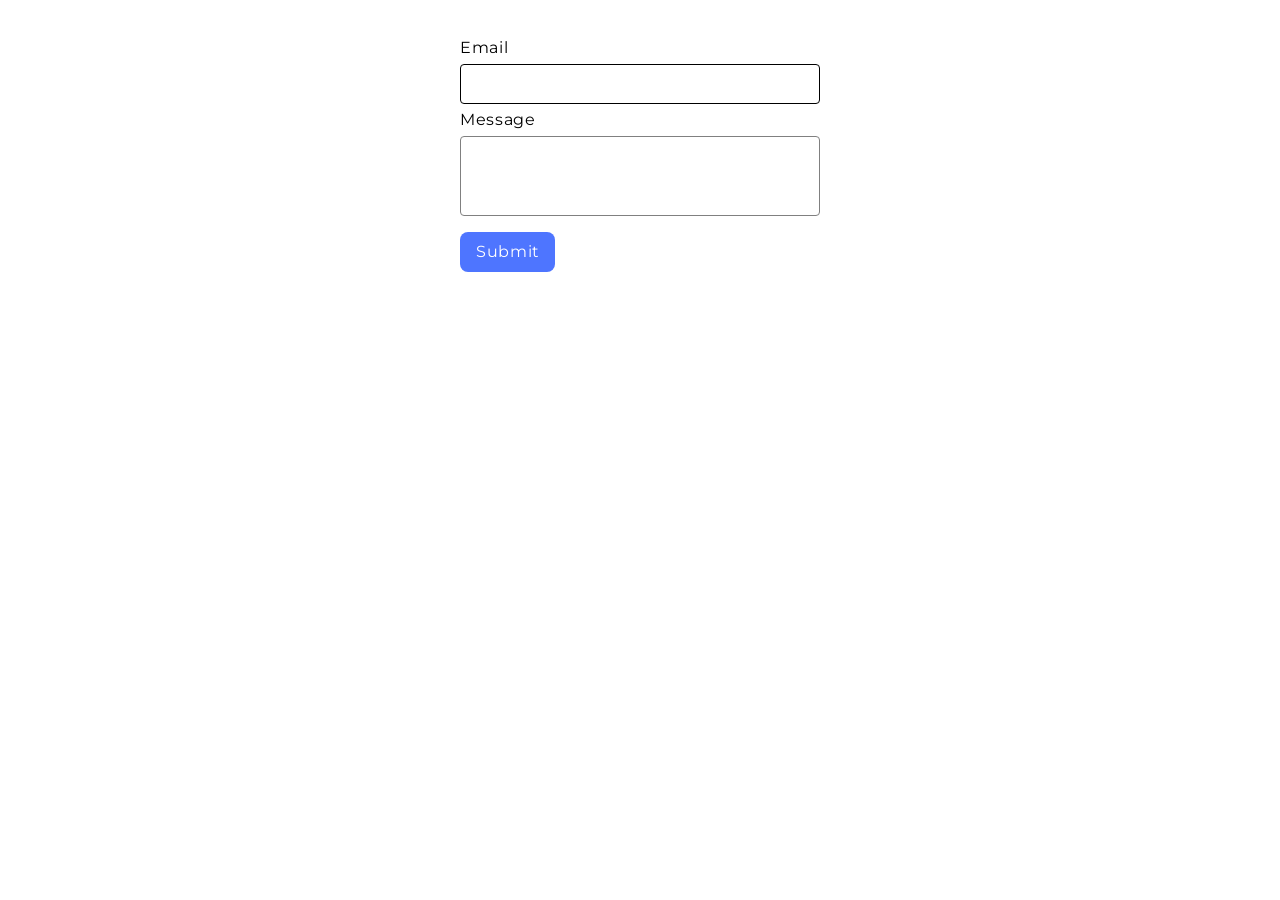
<file: src/2-form.html>
<!doctype html>
<html lang="en">
  <head>
    <meta charset="UTF-8" />
    <meta name="viewport" content="width=device-width, initial-scale=1.0" />
    <link rel="stylesheet" href="./css/styles.css" />
    <link rel="preconnect" href="https://fonts.googleapis.com" />
    <link rel="preconnect" href="https://fonts.gstatic.com" crossorigin />
    <link
      href="https://fonts.googleapis.com/css2?family=Montserrat:ital,wght@0,100..900;1,100..900&display=swap"
      rel="stylesheet"
    />
    <title>Form</title>
  </head>
  <body>
    <form class="feedback-form" autocomplete="off">
      <label>
        Email
        <input type="email" name="email" autofocus />
      </label>
      <label>
        Message
        <textarea name="message" rows="8"></textarea>
      </label>
      <button type="submit">Submit</button>
    </form>
    <script type="module" src="./js/2-form.js"></script>
  </body>
</html>
</file>
<file: src/css/styles.css>
* {
  box-sizing: border-box;
  margin: 0;
  padding: 0;
}

body {
  padding: 24px;
}

.gallery {
  display: flex;
  flex-wrap: wrap;
  gap: 8px;
  list-style: none;
  max-width: 1128px;
  margin: 0 auto;
}

.gallery-link {
  display: block;
}

.gallery-image {
  display: block;
  width: 360px;
  height: 200px;
  object-fit: cover;
}

.gallery-image:hover {
  cursor: pointer;
  transform: scale(1.01);
}

.feedback-form {
  display: flex;
  flex-direction: column;
  gap: 16px;
  padding: 24px;
  max-width: 408px;
  margin: 0 auto;
}

.feedback-form label {
  display: flex;
  flex-direction: column;
  font-size: 16px;
  gap: 8px;
  font-weight: 400px;
  font-family: 'Montserrat', sans-serif;
  letter-spacing: 0.04em;
  line-height: 1.5%;
}
.feedback-form input,
.feedback-form textarea {
  margin-top: 8px;
  padding: 8px 16px;
  border: 1px solid #808080;
  border-radius: 4px;
  font-size: 16px;
  font-weight: 400px;
  font-family: 'Montserrat', sans-serif;
  letter-spacing: 0.04em;
  line-height: 1.5%;
  height: 40px;
  outline: none;
}
.feedback-form textarea {
  height: 80px;
  resize: none;
  padding: 16px 16px;
}
.feedback-form input:hover,
.feedback-form textarea:hover,
.feedback-form input:focus,
.feedback-form textarea:focus {
  border-color: #000000;
}
.feedback-form input:active,
.feedback-form textarea:active {
  border-color: #808080;
}
.feedback-form button {
  align-self: flex-start;
  width: 95px;
  height: 40px;
  padding: 8px 16px;
  background-color: #4e75ff;
  color: #fff;
  border: none;
  border-radius: 8px;
  font-size: 16px;
  font-weight: 500px;
  font-family: 'Montserrat', sans-serif;
  letter-spacing: 0.04em;
  line-height: 1.5%;
  cursor: pointer;
}

.feedback-form button:hover,
.feedback-form button:focus {
  background-color: #6c8cff;
  outline: none;
}
</file>
